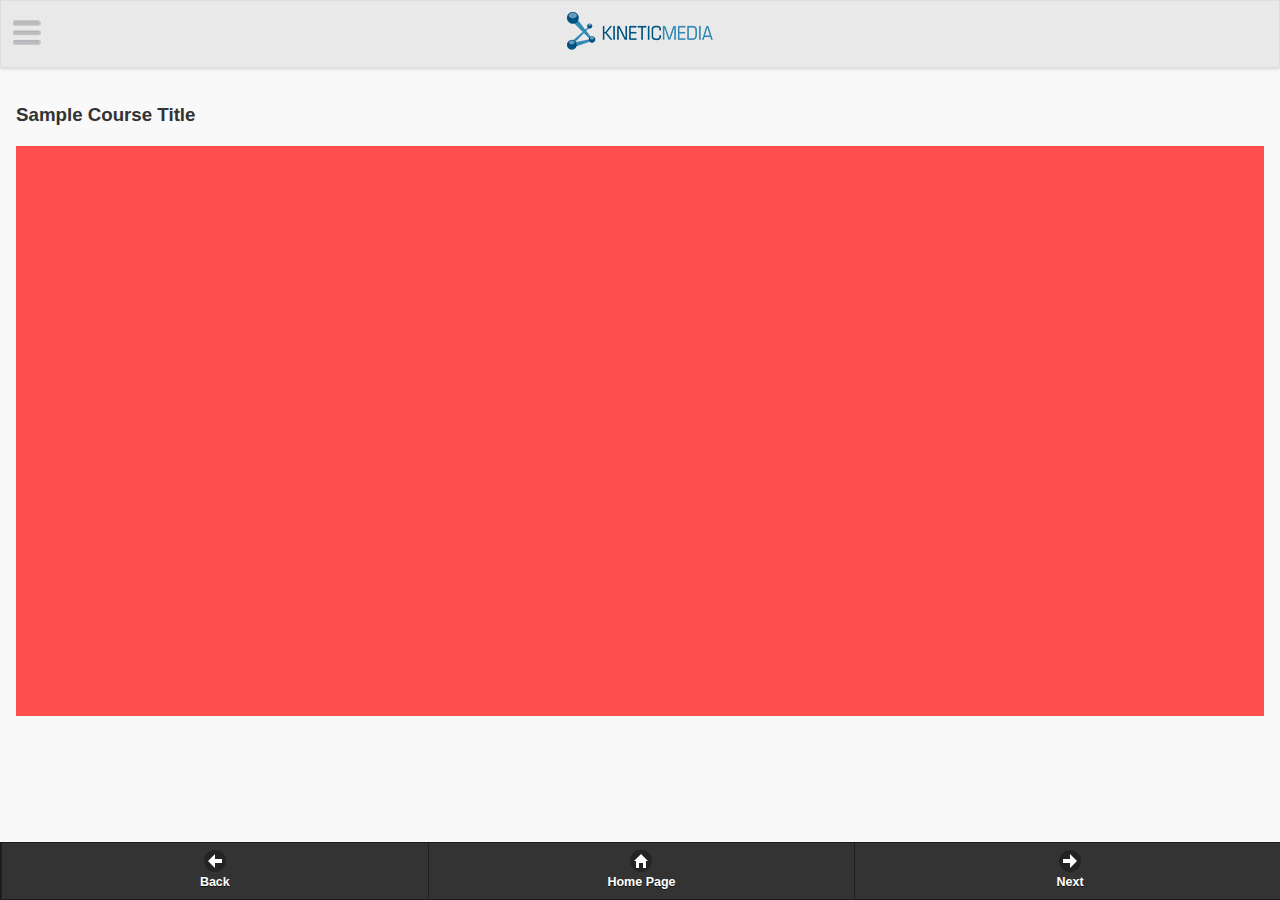
<file: index.html>
<!DOCTYPE html> 
<html>
<head>
<meta charset="UTF-8">
<meta name="viewport" content="width=device-width, initial-scale=1">
<title>jQuery Mobile Web App</title>
<link href="css/jquery.mobile-1.4.2.min.css" rel="stylesheet" type="text/css"/>
<link href="css/jquery.mobile.structure-1.4.2.min.css" rel="stylesheet" type="text/css"/>
<link href="css/jquery.mobile.theme-1.4.2.min.css" rel="stylesheet" type="text/css"/>
<link href="css/kinetic.css" rel="stylesheet" type="text/css"/>

<script src="js/jquery-1.10.2.js"></script>
<script src="js/jquery.mobile-1.4.2.min.js" type="text/javascript"></script>

<!-- Load in JSON -->
<script src="menuContent.js"></script>

<script type="text/javascript">

	$(document).ready(function() {
		
	////////// Page 1 Events //////////
		//This swipes open the menu on the first page
		$("#page1").on("swiperight", function(event, ui) {
			$("#mainMenu").panel("open");
		});
		//This clicks open the menu on the first poage
		$("#page1Menu").on("click", function(event, ui) {
			$("#mainMenu").panel("open");
		});
		
	////////// Page 2 Events //////////
		//This swipes open the menu on the second page
		$("#page2").on("swiperight", function(event, ui) {
			$("#menu2").panel("open");
		});
		//This clicks open the menu on the second page
		$("#ppage2Menu").on("click", function(event, ui) {
			$("#menu2").panel("open");
		});
		
	////////// Page 3 Events //////////
		//This swipes open the menu on the second page
		$("#page3").on("swiperight", function(event, ui) {
			$("#menu3").panel("open");
		});
		//This clicks open the menu on the second page
		$("#ppage3Menu").on("click", function(event, ui) {
			$("#menu3").panel("open");
		});
		
  ////////// Page 4 Events //////////
		//This swipes open the menu on the second page
		$("#page4").on("swiperight", function(event, ui) {
			$("#menu4").panel("open");
		});
		//This clicks open the menu on the second page
		$("#page4Menu").on("click", function(event, ui) {
			$("#menu4").panel("open");
		});
		
	/////////Creating a dynmaic menu on each page/////////
    $('.sideMenu').append('<li data-role="list-divider">Topic 1</li><li><a href="#page1" data-transition="fade">Welcome Page</a></li><li><a href="#page2" data-transition="fade">Tab Interaction</a></li><li><a href="#page3">Board Game</a></li><li><a href="#page4" data-transition="fade">Resizable Page</a></li>').listview('refresh');
    
   });
	
	/*$(document).on('pageshow', '#page1',function(){
		
	});*/

</script>

</head> 
<body> 

<!-- Page 1 -->

<div id="page1" data-role="page">
  <div data-role="header" data-theme="a" class="ui-shadow"> 
    <div class="menuButton" id="page1Menu"></div>
    <h1 class="logo"></h1>
  </div>
	<div data-role="content" id="contentSection">
      <h3 id="page1Title">Sample Course Title</h3>
      <object id="PageContent1" type="text/html" width="100%" height="570" data-dw-widget="Edge" data="">
    </object>
  </div>
   
<!--Footer-->
  <div data-role="footer" data-position="fixed" data-theme="b">
    <div data-role="navbar">
      <ul>
        <li><a href="#page1" data-icon="arrow-l">Back</a></li>
        <li><a href="#page1" data-icon="home">Home Page</a></li>
        <li><a href="#page2" data-icon="arrow-r">Next</a></li>
      </ul>
    </div><!-- /navbar -->
  </div>
<!--End Footer-->
    
<!-- Start Menu Panel -->
  <div data-role="panel" id="mainMenu" data-theme="c" data-display="reveal" data-position="left">
    <ul data-role="listview" data-theme="a" class="sideMenu">

    </ul>   
  </div>
<!-- End Menu Panel -->
    
</div>
<!-- End Page 1 -->

<!-- Page 2 -->
<div data-role="page" id="page2">
  <div data-role="header" data-theme="a" class="ui-shadow">
    <div class="menuButton" id="ppage2Menu"></div>
    <h1 class="logo"></h1>
  </div>
    
	<div data-role="content">	
    <object id="PageContent2" type="text/html" width="100%" height="570" data-dw-widget="Edge" data="">
    </object>
  </div>
    
<!--Footer-->
  <div data-role="footer" data-position="fixed" data-theme="b">
    <div data-role="navbar">
      <ul>
        <li><a href="#page1" data-icon="arrow-l">Back</a></li>
        <li><a href="#page1" data-icon="home">Home Page</a></li>
        <li><a href="#page3" data-icon="arrow-r">Next</a></li>
      </ul>
    </div><!-- /navbar -->
  </div>
<!--End Footer-->
    
<!-- Start Menu Panel -->
  <div data-role="panel" id="menu2" data-theme="c" data-display="reveal" data-position="left">
    <ul data-role="listview" data-theme="a" class="sideMenu">
    
    </ul>   
  </div>
<!-- End Menu Panel -->
    
</div>

<!-- End Page 2 -->

<!-- Page 3 -->
<div data-role="page" id="page3">
  <div data-role="header" data-theme="a" class="ui-shadow">
    <div class="menuButton" id="ppage3Menu"></div>
    <h1 class="logo"></h1>
  </div>
    
	<div data-role="content">	
    <object id="PageContent3" type="text/html" width="740" height="560" data-dw-widget="Edge" data="">
    </object>
  </div>
    
<!--Footer-->
  <div data-role="footer" data-position="fixed" data-theme="b">
    <div data-role="navbar">
      <ul>
        <li><a href="#page2" data-icon="arrow-l">Back</a></li>
        <li><a href="#page1" data-icon="home">Home Page</a></li>
        <li><a href="#page3" data-icon="arrow-r">Next</a></li>
      </ul>
    </div><!-- /navbar -->
  </div>
<!--End Footer-->
    
<!-- Start Menu Panel -->
  <div data-role="panel" id="menu3" data-theme="c" data-display="reveal" data-position="left">  
    <ul data-role="listview" data-theme="a" class="sideMenu">
        
    </ul>  
  </div>
<!-- End Menu Panel -->
    
</div>

<!-- End Page 3 -->

<!-- Page 4 -->
<div data-role="page" id="page4">
	<div data-role="header" data-theme="a" class="ui-shadow">
    <div class="menuButton" id="page4Menu"></div>
    <h1 class="logo"></h1>
	</div>
    
	<div data-role="content">
    <div class="embed-container">
      <object id="PageContent4" type="text/html" data-dw-widget="Edge" data=""></object>
    </div>
  </div>
    
<!--Footer-->
  <div data-role="footer" data-position="fixed" data-theme="b">
    <div data-role="navbar">
      <ul>
        <li><a href="#page2" data-icon="arrow-l">Back</a></li>
        <li><a href="#page1" data-icon="home">Home Page</a></li>
        <li><a href="#page3" data-icon="arrow-r">Next</a></li>
      </ul>
    </div><!-- /navbar -->
  </div>
<!--End Footer-->
    
<!-- Start Menu Panel -->
  <div data-role="panel" id="menu4" data-theme="c" data-display="reveal" data-position="left">  
    <ul data-role="listview" data-theme="a" class="sideMenu">
        
    </ul>
  </div>
<!-- End Menu Panel -->
    
</div>

<!-- End Page 4 -->

<!--This script is to dynamically build some of the repeating content in each page-->
<script>
  
  //Sample way of updating the text in the menu
	//document.getElementById("page1Title").innerHTML = JSONObject.page1Title;

  //Inserting the logo in the logo section
  $('.logo').html('<img src="images/Logo.png"/>');

  //Inserting the menu button on the top of each page
  $('.menuButton').html('<img src="images/Menu.png" width="40" height="36" class="ui-btn-left" style="margin-top:11px"/>');

    //Inserting the close button after the side menu
  $('<a href="" data-role="button" data-icon="delete" data-iconpos="left" data-rel="close" data-corners="false" data-transition="slide" style="margin-top:30px" data-theme="b">Close Menu</a>').insertAfter('.sideMenu');

  ///////Page 1 Content///////
  $("#PageContent1").attr("data",page1.path);

  ///////Page 2 Content///////
  $("#PageContent2").attr("data",page2.path);

  ///////Page 3 Content///////
  $("#PageContent3").attr("data",page3.path);

  ///////Page 4 Content///////
  $("#PageContent4").attr("data",page4.path);

</script>

<!--This ends the script to dynamically build some of the repeating content in each page-->

</body>
</html>
</file>
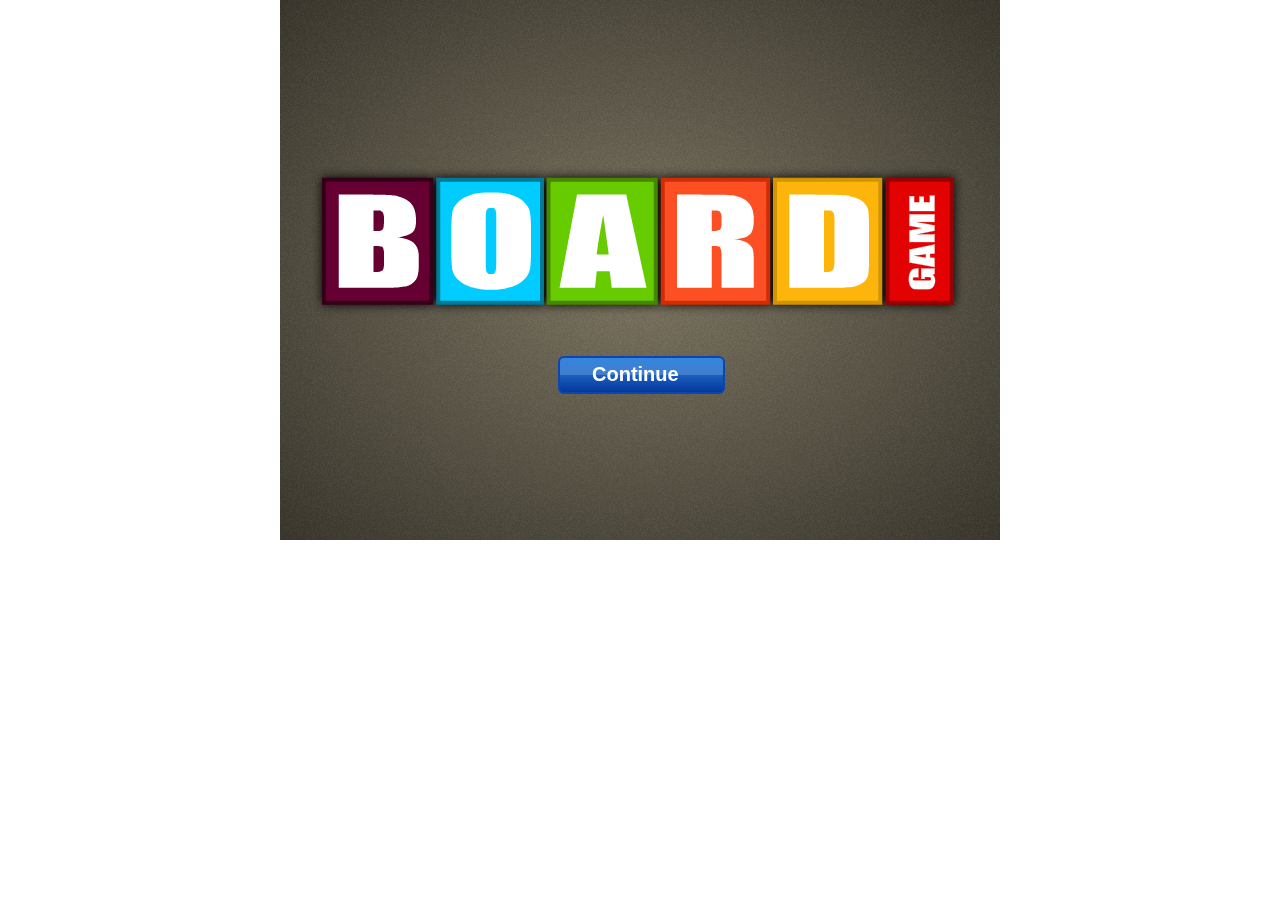
<file: boardgame/Assets/index.html>
<!DOCTYPE html>
<html>
<head>
	<meta http-equiv="Content-Type" content="text/html; charset=utf-8">
	<meta http-equiv="X-UA-Compatible" content="IE=Edge"/>
	<title>eLB Board Game</title>
<!--Adobe Edge Runtime-->
    <script type="text/javascript" charset="utf-8" src="index_edgePreload.js"></script>
    <style>
        .edgeLoad-EDGE-603235930 { visibility:hidden; }
    </style>
<!--Adobe Edge Runtime End-->

<!-- EdgeCommons All-in-one -->
<script src="js/EdgeCommons.1.0.0/libs/EdgeCommons.js" type="text/javascript"></script>
 
<!-- EdgeCommons Spotlight CSS -->
<link href="js/EdgeCommons.1.0.0/libs/style.css" rel="stylesheet">

 <!-- Greensock Animations Library -->
<script src="js/min/TweenMax.min.js"></script>

</head>
<body style="margin:0;padding:0;">
	<div id="Stage" class="EDGE-603235930">
	</div>
</body>
</html>
</file>
<file: css/kinetic.css>
@charset "UTF-8";
/* CSS Document */

.bigPic {
	padding-right:15px
}

.content {
    width: 50%;
    margin: 0px auto;
}

.embed-container {
    height: 0;
    width: 100%;
    padding-bottom: 56.25%;
    overflow: hidden;
    position: relative;
}
			
.embed-container object {
    width: 100%;
    height: 100%;
    position: absolute;
    top: 0;
    left: 0;
}
</file>
<file: boardgame/Assets/js/EdgeCommons.1.0.0/libs/style.css>
/*
Spotlight
*/
#spotlight {
    position: fixed;
    width: 100%;
    height: 100%;
    margin: 0;
    top: 0px;
    left: 0px;
    
    z-index:199;
}

#spotlight .background {
    position: absolute;
    width: 100%;
    height: 100%;
    background-color: rgba(0, 0, 0, 0.88);
    cursor: pointer;
}

#spotlight .close-button {
    z-index: 999;
    position: absolute; 
    width: 30px; 
    height: 30px;
    left: 50%;
    top: 45%;    
    background: url(images/spotlight/closeButton.png);
    cursor: pointer;
    display: none;
}

#spotlight .base {
    position: absolute;

    /*width: 400px;*/
    /*height: 400px;*/    

    left: 50%;
    top: 45%;
    
    /*margin-left: -200px;*/ /* 0.5 * width */
    /*margin-top: -200px;*/  /* 0.5 * height */

    background-color: white;
    
    overflow: hidden;
    
    border: solid;
    
    cursor: default;
}

#spotlight .content {
    width: 100%;
    height: 100%;
    display: none;
}
#spotlight .fader {
    position: absolute;
    left: 0;
    top: 0;
    width: 100%;
    height: 100%;
    background-color: white;
}
</file>
